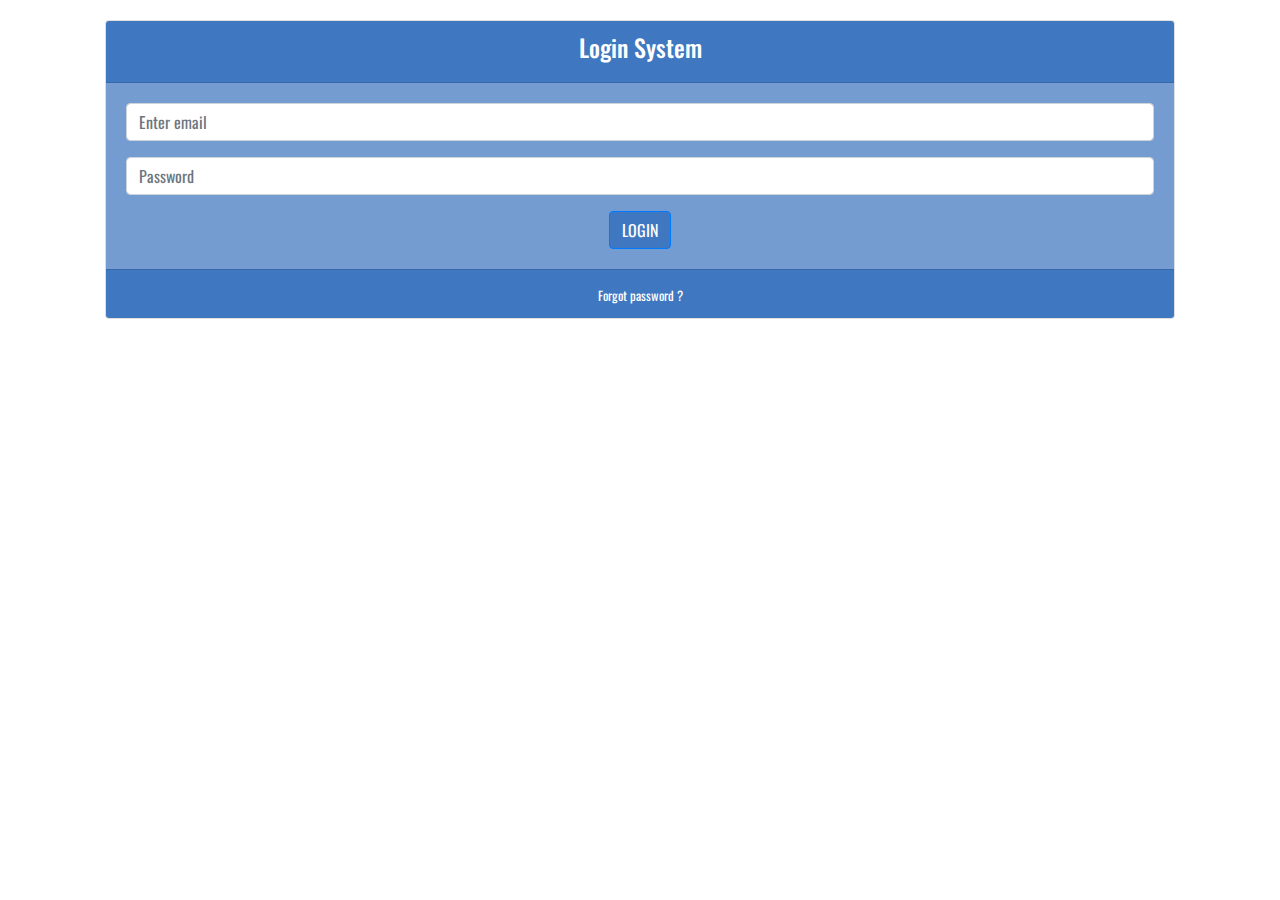
<file: index.html>
<!doctype html>
<html lang="en">
  <head>
    <!-- Required meta tags -->
    <meta charset="utf-8">
    <meta name="viewport" content="width=device-width, initial-scale=1, shrink-to-fit=no">

    <!-- Bootstrap CSS -->
    <link rel="stylesheet" href="https://stackpath.bootstrapcdn.com/bootstrap/4.3.1/css/bootstrap.min.css" integrity="sha384-ggOyR0iXCbMQv3Xipma34MD+dH/1fQ784/j6cY/iJTQUOhcWr7x9JvoRxT2MZw1T" crossorigin="anonymous">
    <link href="https://fonts.googleapis.com/css?family=Oswald" rel="stylesheet">
    <link rel="stylesheet" href="styles.css">

    <title>Hello, world!</title>
  </head>
  <body>

    <div class="container">
      <div class="rowLogin">
        <div class="col-lg-12">
            <div class="card text-center">
              <div class="card-header">
                <b><h4>Login System</h4></b>
              </div>
              <div class="card-body">
                <form name="loginFrm" id="loginFrm" novalidate >
                  <div class="form-group">
                    <input type="email" class="form-control" id="Email" a placeholder="Enter email">
                  </div>
                  <div class="form-group">
                    <input type="password" class="form-control" id="Password" placeholder="Password">
                  </div>
                  <a class="btn btn-primary" onclick="checkLogin()"  id="submit"> LOGIN</a>
                </form>
              </div>
              <div class="card-footer">
                <small>Forgot password ?</small>
              </div>
            </div>
        </div>
      </div>
    </div>

    <script src="myjS.js"></script>
    <script src="https://code.jquery.com/jquery-3.3.1.slim.min.js" integrity="sha384-q8i/X+965DzO0rT7abK41JStQIAqVgRVzpbzo5smXKp4YfRvH+8abtTE1Pi6jizo" crossorigin="anonymous"></script>
    <script src="https://cdnjs.cloudflare.com/ajax/libs/popper.js/1.14.7/umd/popper.min.js" integrity="sha384-UO2eT0CpHqdSJQ6hJty5KVphtPhzWj9WO1clHTMGa3JDZwrnQq4sF86dIHNDz0W1" crossorigin="anonymous"></script>
    <script src="https://stackpath.bootstrapcdn.com/bootstrap/4.3.1/js/bootstrap.min.js" integrity="sha384-JjSmVgyd0p3pXB1rRibZUAYoIIy6OrQ6VrjIEaFf/nJGzIxFDsf4x0xIM+B07jRM" crossorigin="anonymous"></script>
  </body>
</html>
</file>
<file: styles.css>
.container{
	padding: 20px;
}
*{
	box-sizing: border-box; 
	font-family: 'Oswald', sans-serif;
}
body{
	background-color: white;
}
.card-header{
	background-color: #3f77c1;
	color: white;
}
.card-footer{
	background-color: #3f77c1;
	color: white; 
}
.card-body{
	background-color: #759cd1;
	color: white; 
}
.btn{
	background-color: #3f77c1 ;
}
body{
	background-color: white;
}
</file>
